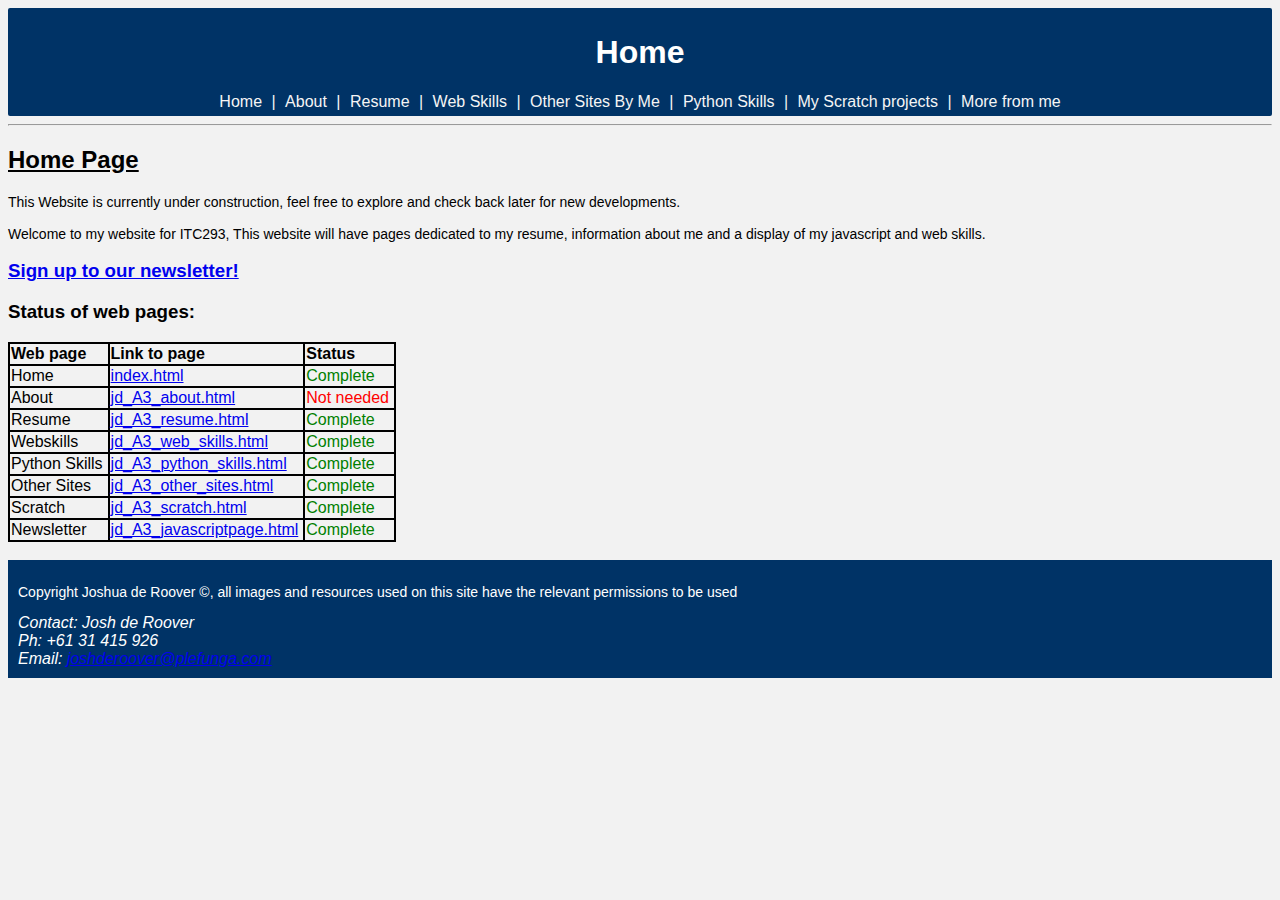
<file: index.html>
<!DOCTYPE html>
<html lang="en">
<head>
	<!--
	This is the home page, it will contain basic info and mainly provide navigation links to other pages
	Joshua de Roover 25/03/24
	-->
	<meta charset="UTF-8">
	<meta http-equiv="X-UA-Compatible" content="IE=edge">
	<meta name="viewport" content="width=device-width, initial-scale=1.0">
	<link href="css/style.css" rel="stylesheet" type="text/css" />
	<link rel="shortcut icon" href="http://plefungaprogramming.eu5.org/android-icon-192x192.png" type="image/x-icon" />
	<title>Home</title>
</head>
<body>
	<header>
		<h1>
			Home
		</h1>
		<nav>
			<a class="nav" href="index.html">Home</a> | 
			<a class="nav" href="jd_A3_about.html">About</a> | 
			<a class="nav" href="jd_A3_resume.html">Resume</a> | 
			<a class="nav" href="jd_A3_web_skills.html">Web Skills</a> | 
			<a class="nav" href="jd_A3_other_sites.html">Other Sites By Me</a> | 
			<a class="nav" href="jd_A3_python_skills.html">Python Skills</a> | 
			<a class="nav" href="jd_A3_scratch.html">My Scratch projects</a> | 
			<a class="nav" href="http://plefungaprogramming.eu5.org">More from me</a>
		</nav>
	</header>
	<hr>
	<h2>Home Page</h2>
	<p>
		This Website is currently under construction, feel free to explore and check back later for new developments. <br />
		<br />
		Welcome to my website for ITC293, This website will have pages dedicated to my resume, information about me and a display of my javascript and web skills.
	</p>
	<h3><a href="jd_A3_javascriptpage.html">Sign up to our newsletter!</a></h3>
	<h3>Status of web pages:</h3>
	<table>
		<tr>
			<th>Web page</th>
			<th>Link to page</th>
			<th>Status</th>
		</tr>
		<tr>
			<td>Home</td>
			<td><a href="index.html">index.html</a></td>
			<td style="color: green;">Complete</td>
		</tr>
		<tr>
			<td>About</td>
			<td><a href="jd_A3_about.html">jd_A3_about.html</a></td>
			<td style="color: red;">Not needed</td>
		</tr>
		<tr>
			<td>Resume</td>
			<td><a href="jd_A3_resume.html">jd_A3_resume.html</a></td>
			<td style="color: green;">Complete</td>
		</tr>
		<tr>
			<td>Webskills</td>
			<td><a href="jd_A3_web_skills.html">jd_A3_web_skills.html</a></td>
			<td style="color: green;">Complete</td>
		</tr>
		<tr>
			<td>Python Skills</td>
			<td><a href="jd_A3_python_skills.html">jd_A3_python_skills.html</a></td>
			<td style="color: green;">Complete</td>
		</tr>
		<tr>
			<td>Other Sites</td>
			<td><a href="jd_A3_other_sites.html">jd_A3_other_sites.html</a></td>
			<td style="color: green;">Complete</td>
		</tr>
		<tr>
			<td>Scratch</td>
			<td><a href="jd_A3_scratch.html">jd_A3_scratch.html</a></td>
			<td style="color: green;">Complete</td>
		</tr>
		<tr>
			<td>Newsletter</td>
			<td><a href="jd_A3_javascriptpage.html">jd_A3_javascriptpage.html</a></td>
			<td style="color: green;">Complete</td>
		</tr>
	</table> 
	<br />
	<footer>
		<p>Copyright Joshua de Roover &copy;, all images and resources used on this site have the relevant permissions to be used</p>
		<address>
			Contact: Josh de Roover <br />Ph: +61 31 415 926 <br /> Email: <a href="mailto:joshderoover@plefunga.com" target="_blank">joshderoover@plefunga.com</a>
		</address>
	</footer>
</body>
</html>
</file>
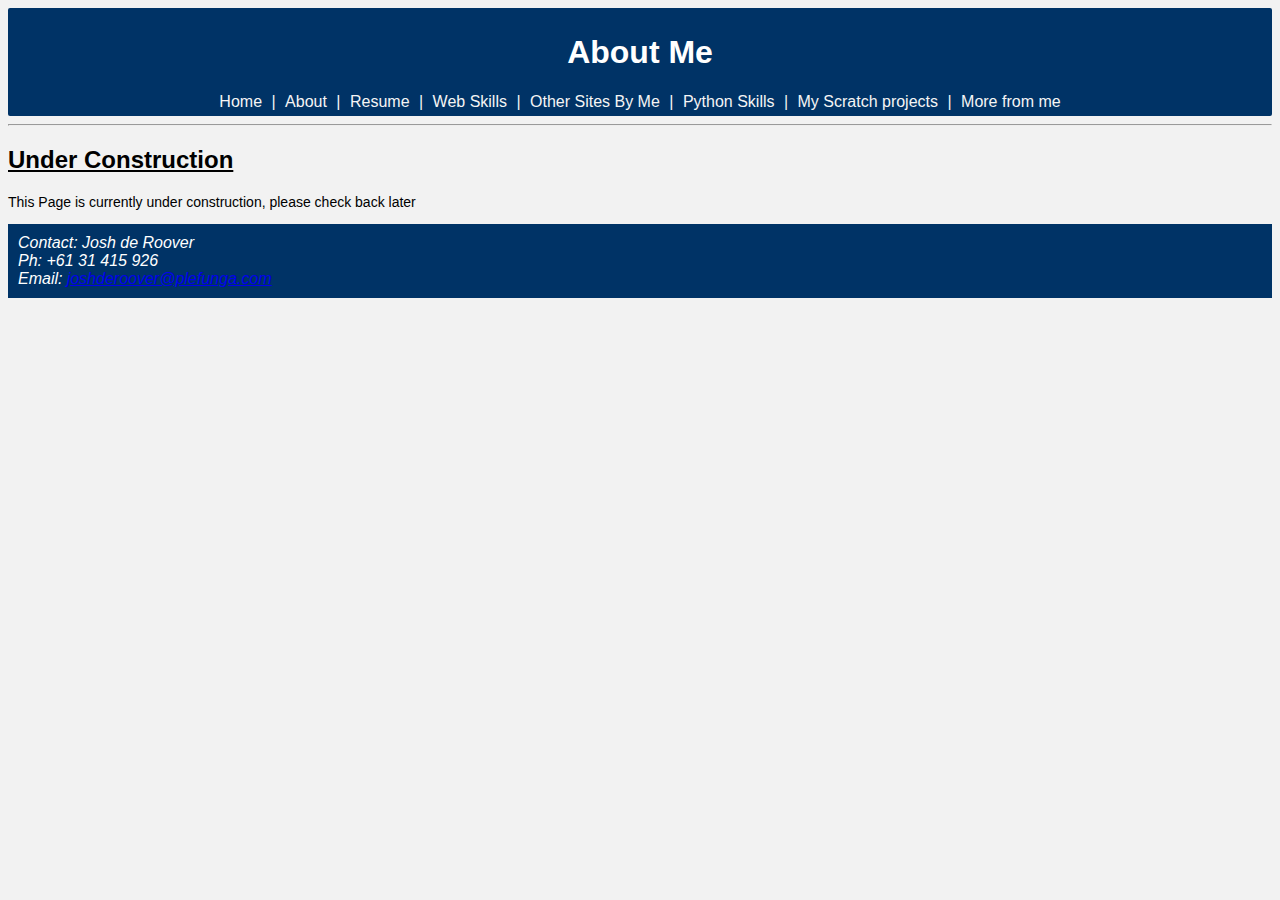
<file: jd_A3_about.html>
<!DOCTYPE html>
<html lang="en">
<head>
	<!--
	This is the about page, this will contain information about me, similar to the resume page but more of a general overview
	Joshua de Roover 25/03/24
	-->
	<meta charset="UTF-8">
	<meta http-equiv="X-UA-Compatible" content="IE=edge">
	<meta name="viewport" content="width=device-width, initial-scale=1.0">
	<link href="css/style.css" rel="stylesheet" type="text/css" />
	<link rel="shortcut icon" href="http://plefungaprogramming.eu5.org/android-icon-192x192.png" type="image/x-icon" />
	<title>About Me</title>
</head>
<body>
	<header>
		<h1>
			About Me
		</h1>
		<nav>
			<a class="nav" href="index.html">Home</a> | 
			<a class="nav" href="jd_A3_about.html">About</a> | 
			<a class="nav" href="jd_A3_resume.html">Resume</a> | 
			<a class="nav" href="jd_A3_web_skills.html">Web Skills</a> | 
			<a class="nav" href="jd_A3_other_sites.html">Other Sites By Me</a> | 
			<a class="nav" href="jd_A3_python_skills.html">Python Skills</a> | 
			<a class="nav" href="jd_A3_scratch.html">My Scratch projects</a> | 
			<a class="nav" href="http://plefungaprogramming.eu5.org">More from me</a>
		</nav>
	</header>
	<hr>
	<h2>Under Construction</h2>
	<p>
		This Page is currently under construction, please check back later
	</p>
	<footer>
		<address>
			Contact: Josh de Roover <br />Ph: +61 31 415 926 <br /> Email: <a href="mailto:joshderoover@plefunga.com" target="_blank">joshderoover@plefunga.com</a>
		</address>
	</footer>
</body>
</html>
</file>
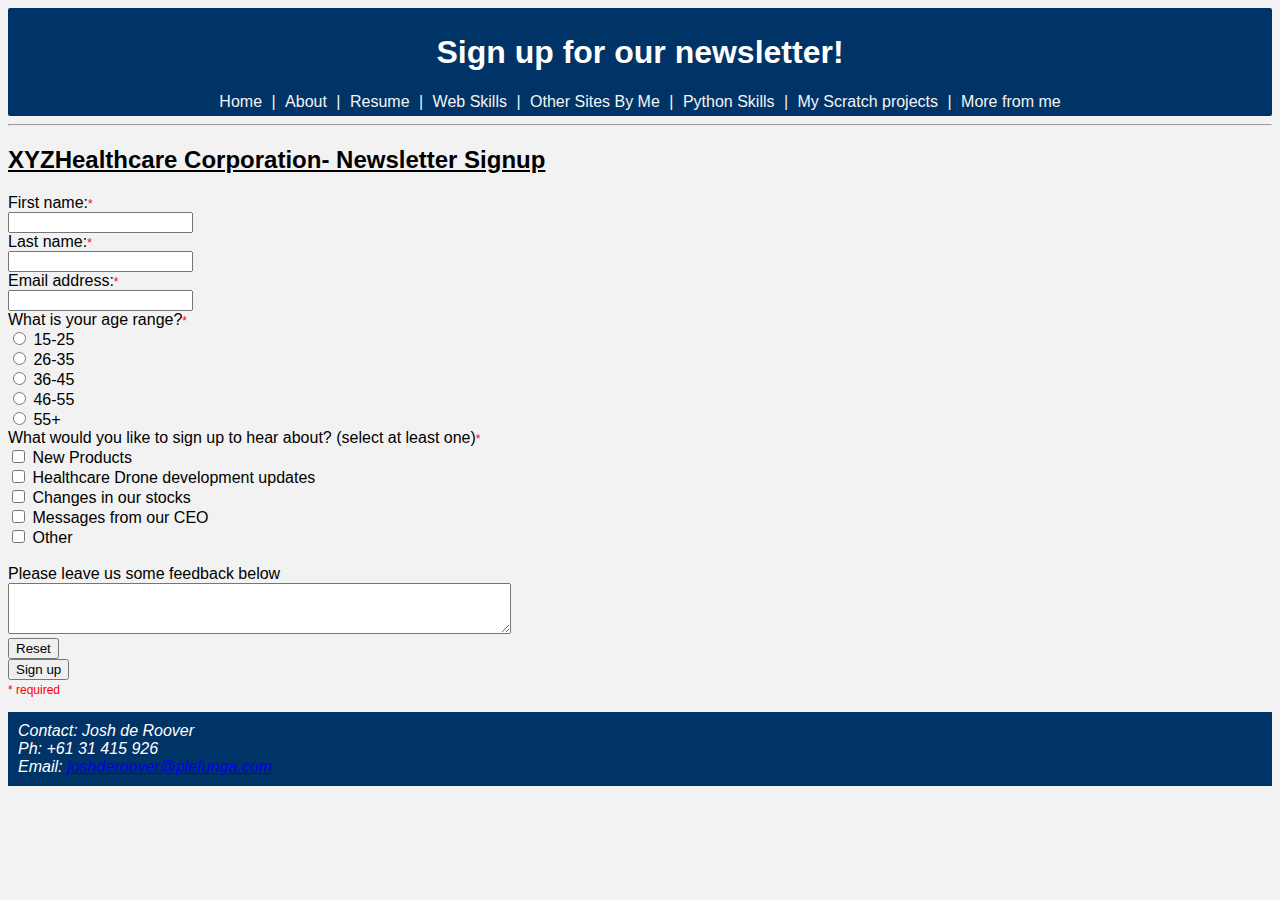
<file: jd_A3_javascriptpage.html>
<!DOCTYPE html>
<html lang="en">
<head>
	<!--
	This is the java script form page
	Joshua de Roover 2/06/24
	-->
	<meta charset="UTF-8">
	<meta http-equiv="X-UA-Compatible" content="IE=edge">
	<meta name="viewport" content="width=device-width, initial-scale=1.0">
	<link href="css/style.css" rel="stylesheet" type="text/css" />
	<link rel="shortcut icon" href="http://plefungaprogramming.eu5.org/android-icon-192x192.png" type="image/x-icon" />
	<title>Sign up for our newsletter!</title>
	<script>
		alert("Welcome to the XYZHealthcare Corporation/Ltd.- Newsletter Signup")
		//reset the form
		function resetForm(){
			document.getElementById("myForm").reset();
		}
		function postForm(){
			fetch("http://csusap.csu.edu.au/cgi-bin/echo_form", {method: "POST", body: document.getElementById('myForm')});
			alert("Successfully Submitted!");
			resetForm();
		}
		function submitForm() {
			//validation of form inputs
			var issue = 0;
			var fname = document.getElementById("fname").value;
			var lname = document.getElementById("lname").value;
			var email = document.getElementById("email").value;
			var radio = document.querySelector('input[name="age"]:checked');
			if (fname == "") {issue++;}
			else if (lname == "") {issue++;}
			else if (email == "") {issue++;}
			else if (radio == "") {issue++;}
			else if (document.getElementById("topic1").checked || document.getElementById("topic2").checked || document.getElementById("topic3").checked || document.getElementById("topic4").checked || document.getElementById("topic5").checked) {
				if (issue == 0) {postForm();}
			}
			if (issue != 0) {alert("Please ensure all required fields are filled out");}
		}		
	</script>
	<style>
		input{
			
		}
	</style>
</head>
<body>
	<header>
		<h1>
			Sign up for our newsletter!
		</h1>
		<nav>
			<a class="nav" href="index.html">Home</a> | 
			<a class="nav" href="jd_A3_about.html">About</a> | 
			<a class="nav" href="jd_A3_resume.html">Resume</a> | 
			<a class="nav" href="jd_A3_web_skills.html">Web Skills</a> | 
			<a class="nav" href="jd_A3_other_sites.html">Other Sites By Me</a> | 
			<a class="nav" href="jd_A3_python_skills.html">Python Skills</a> | 
			<a class="nav" href="jd_A3_scratch.html">My Scratch projects</a> | 
			<a class="nav" href="http://plefungaprogramming.eu5.org">More from me</a>
		</nav>
	</header>
	<hr>
	<h2>XYZHealthcare Corporation- Newsletter Signup</h2>
	<p>
	<form id="myForm">
		<label for="fname">First name:<inline style="color: red; font-size: 12px;">*</inline></label><br />
		<input type="text" id="fname" name="fname" value="" maxlength="60"><br />
		<label for="lname">Last name:<inline style="color: red; font-size: 12px;">*</inline></label><br />
		<input type="text" id="lname" name="lname" value="" maxlength="60"><br />
		<label for="email">Email address:<inline style="color: red; font-size: 12px;">*</inline></label><br />
		<input type="email" id="email" name="email" value="" maxlength="60"><br />
		What is your age range?<inline style="color: red; font-size: 12px;">*</inline><br />
		<input type="radio" id="age" name="age" value="15-25">
		<label for="age">15-25</label><br />
		<input type="radio" id="age" name="age" value="26-35">
		<label for="age">26-35</label><br />
		<input type="radio" id="age" name="age" value="36-45">
		<label for="age">36-45</label><br />
		<input type="radio" id="age" name="age" value="46-55">
		<label for="age">46-55</label><br />
		<input type="radio" id="age" name="age" value="55+">
		<label for="age">55+</label><br />
		What would you like to sign up to hear about? (select at least one)<inline style="color: red; font-size: 12px;">*</inline> <br />
		<input type="checkbox" id="topic1" name="topic1" value="New products"><label for="topic1"> New Products</label><br />
		<input type="checkbox" id="topic2" name="topic2" value="Healthcare Drone development updates"><label for="topic2"> Healthcare Drone development updates</label><br />
		<input type="checkbox" id="topic3" name="topic3" value="Changes in our stocks"><label for="topic3"> Changes in our stocks</label><br />
		<input type="checkbox" id="topic4" name="topic4" value="Messages from our CEO"><label for="topic4"> Messages from our CEO</label><br />
		<input type="checkbox" id="topic5" name="topic5" value="Other"><label for="topic5"> Other</label><br />
		<br />
		<label for="comments">Please leave us some feedback below</label><br />
		<textarea id="comments" name="comments" rows="3" cols="60"></textarea><br />
		<input type="button" value="Reset" onclick="resetForm()">
		<br />
		<input type="button" value ="Sign up" onclick="submitForm()">
	</form>
	<inline style="color: red; font-size: 12px;">* required</inline>
	</p>
	<footer>
		<address>
			Contact: Josh de Roover <br />Ph: +61 31 415 926 <br /> Email: <a href="mailto:joshderoover@plefunga.com" target="_blank">joshderoover@plefunga.com</a>
		</address>
	</footer>
</body>
</html>
</file>
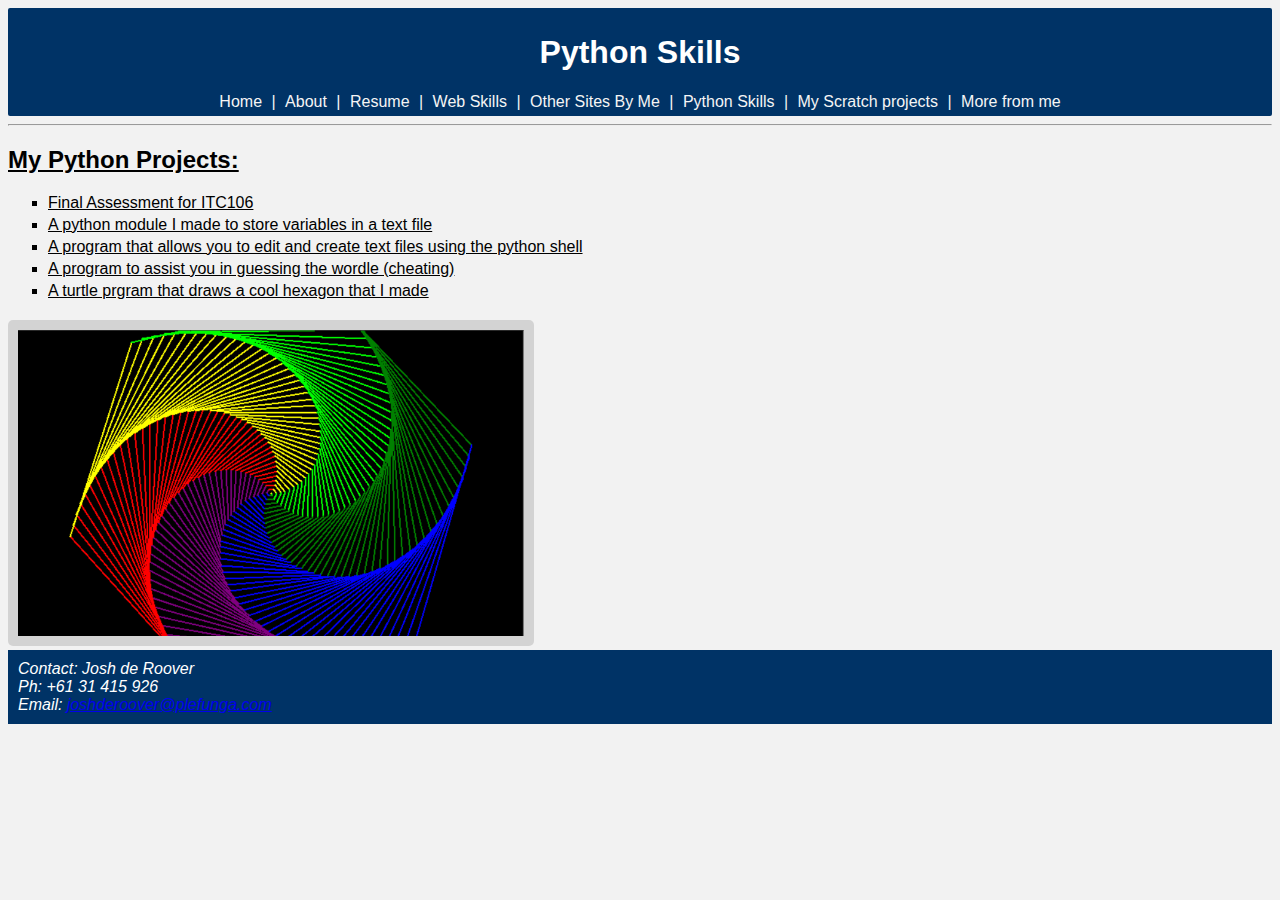
<file: jd_A3_python_skills.html>
<!DOCTYPE html>
<html lang="en">
<head>
	<!--
	This is the web skills page, I assume this is where I will be linking large amounts of javascript and well designed styles to show off my web development skills
	Joshua de Roover 25/03/24
	-->
	<meta charset="UTF-8">
	<meta http-equiv="X-UA-Compatible" content="IE=edge">
	<meta name="viewport" content="width=device-width, initial-scale=1.0">
	<link href="css/style.css" rel="stylesheet" type="text/css" />
	<link rel="shortcut icon" href="http://plefungaprogramming.eu5.org/android-icon-192x192.png" type="image/x-icon" />
	<title>Python Skills</title>
	<style>
		ul {
			font-size: 16px;
			 }
		li > a {
			padding-bottom: 4px;
			color: black;
		}
	</style>
</head>
<body>
	<header>
		<h1>
			Python Skills
		</h1>
		<nav>
			<a class="nav" href="index.html">Home</a> | 
			<a class="nav" href="jd_A3_about.html">About</a> | 
			<a class="nav" href="jd_A3_resume.html">Resume</a> | 
			<a class="nav" href="jd_A3_web_skills.html">Web Skills</a> | 
			<a class="nav" href="jd_A3_other_sites.html">Other Sites By Me</a> | 
			<a class="nav" href="jd_A3_python_skills.html">Python Skills</a> | 
			<a class="nav" href="jd_A3_scratch.html">My Scratch projects</a> | 
			<a class="nav" href="http://plefungaprogramming.eu5.org">More from me</a>
		</nav>
	</header>
	<hr>
	<h2>My Python Projects:</h2>
	<ul>
		<li><a href="https://replit.com/@HackTech10/ITC106task4">Final Assessment for ITC106</a></li>
		<li><a href="https://replit.com/@HackTech10/Permenant-variable-Module-OG">A python module I made to store variables in a text file</a></li>
		<li><a href="https://replit.com/@HackTech10/Notepad-20">A program that allows you to edit and create text files using the python shell</a></li>
		<li><a href="https://replit.com/@HackTech10/Wordlecrack"> A program to assist you in guessing the wordle (cheating)</a></li>
		<li><a href="https://replit.com/@HackTech10/turtlehex"> A turtle prgram that draws a cool hexagon that I made</a></li>
	</ul>
	<div>
		<img src="images/hex.png" style="width:40%; border-radius: 5px; background-color: lightgrey; padding: 10px;" alt="My turtle art" >
	</div>
	<footer>
		<address>
			Contact: Josh de Roover <br />Ph: +61 31 415 926 <br /> Email: <a href="mailto:joshderoover@plefunga.com" target="_blank">joshderoover@plefunga.com</a>
		</address>
	</footer>
</body>
</html>
</file>
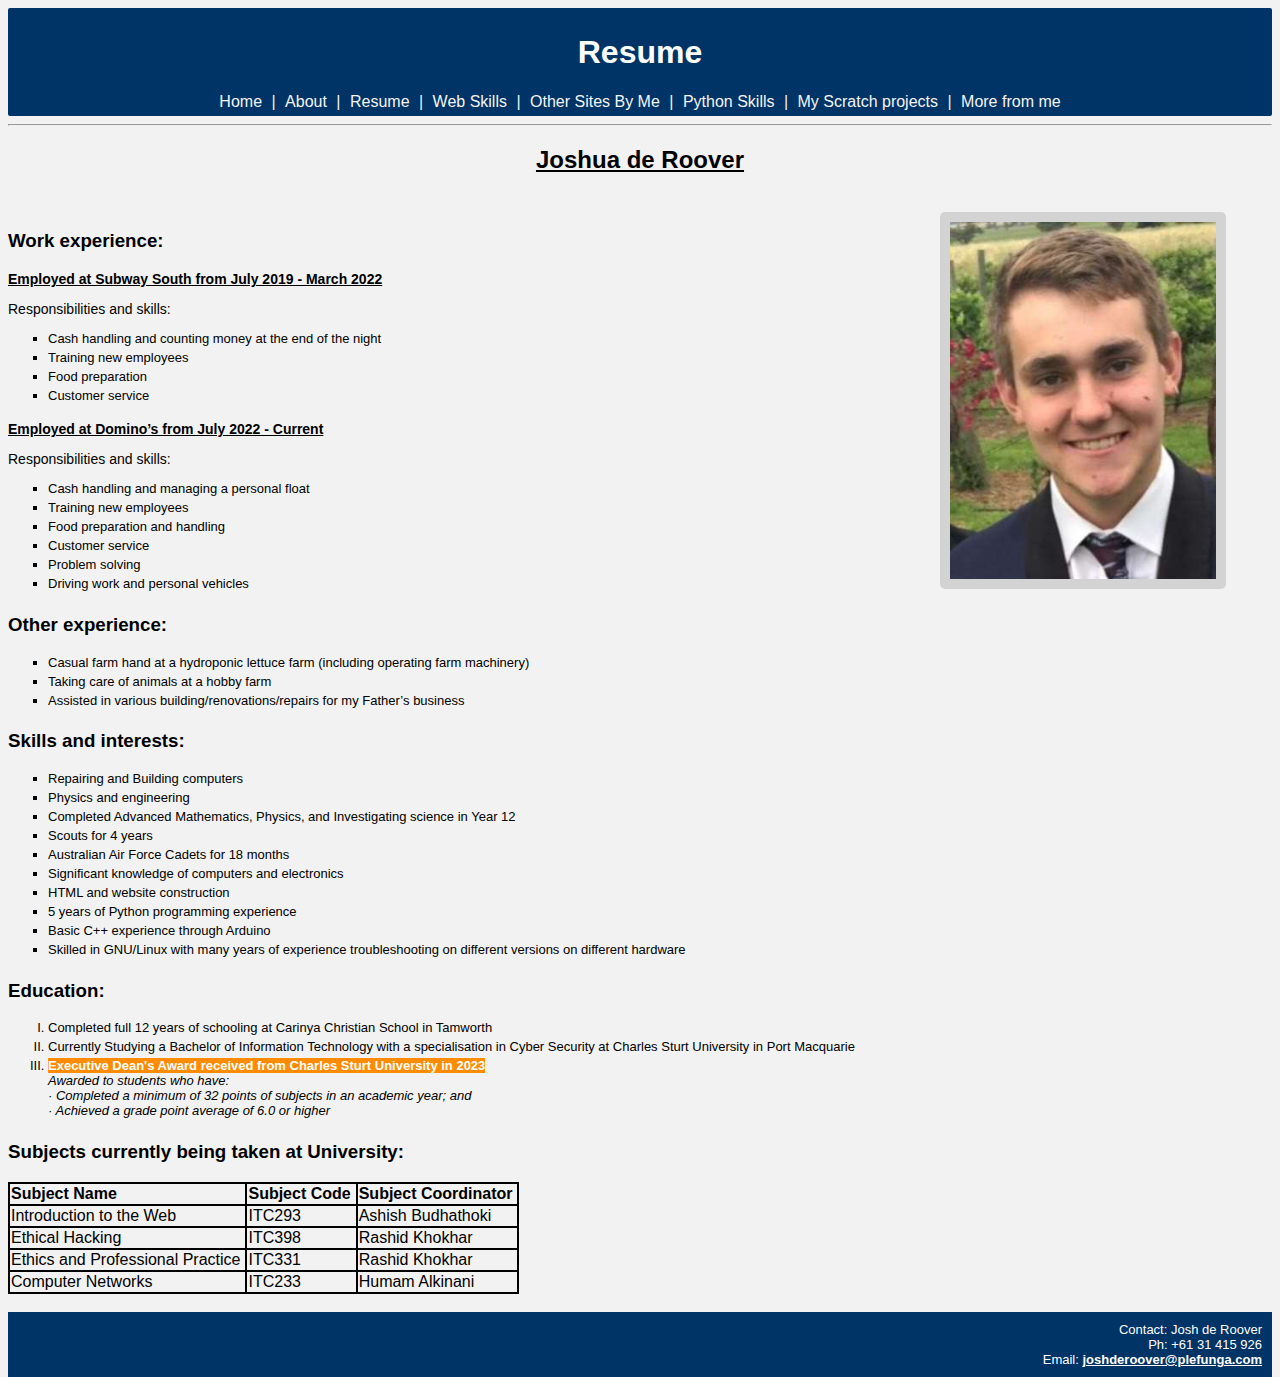
<file: jd_A3_resume.html>
<!DOCTYPE html>
<html lang="en">
<head>
	<!--
	This is the resume page, it contains (hopefully) my skills and qualifications, and work experience in a visually appealing and accessible manner
	Joshua de Roover 25/03/24
	-->
	<meta charset="UTF-8">
	<meta http-equiv="X-UA-Compatible" content="IE=edge">
	<meta name="viewport" content="width=device-width, initial-scale=1.0">
	<link rel="shortcut icon" href="http://plefungaprogramming.eu5.org/android-icon-192x192.png" type="image/x-icon" />
	<link href="css/style.css" rel="stylesheet" type="text/css" />
	<title>Resume</title>
</head>
<body>
	<header>
		<h1>
			Resume
		</h1>
		<nav>
			<a class="nav" href="index.html">Home</a> | 
			<a class="nav" href="jd_A3_about.html">About</a> | 
			<a class="nav" href="jd_A3_resume.html">Resume</a> | 
			<a class="nav" href="jd_A3_web_skills.html">Web Skills</a> | 
			<a class="nav" href="jd_A3_other_sites.html">Other Sites By Me</a> | 
			<a class="nav" href="jd_A3_python_skills.html">Python Skills</a> | 
			<a class="nav" href="jd_A3_scratch.html">My Scratch projects</a> | 
			<a class="nav" href="http://plefungaprogramming.eu5.org">More from me</a>
		</nav>
	</header>
	<hr>
	<h2 id="centered">Joshua de Roover</h2><br />
	<div style="float: right;">
		<img src="images/josh.jpeg" style="width:80%; border-radius: 5px; background-color: lightgrey; padding: 10px;" alt="Photo of me, 2022" >
	</div>
	<h3>Work experience:</h3>
	<p style="text-decoration: underline; font-weight: bold;">Employed at Subway South from July 2019 - March 2022</p>
	<p>Responsibilities and skills:</p>
	<ul>
		<li>Cash handling and counting money at the end of the night</li>
		<li>Training new employees</li>
		<li>Food preparation</li>
		<li>Customer service</li>
	</ul>
	<p style="text-decoration: underline; font-weight: bold;">Employed at Domino’s from July 2022 - Current</p>
	<p>Responsibilities and skills:</p>
	<ul>
		<li>Cash handling and managing a personal float</li>
		<li>Training new employees</li>
		<li>Food preparation and handling</li>
		<li>Customer service</li>
		<li>Problem solving</li>
		<li>Driving work and personal vehicles</li>
	</ul>
	<h3>Other experience:</h3>
	<ul>
		<li>Casual farm hand at a hydroponic lettuce farm (including operating farm machinery)</li>
		<li>Taking care of animals at a hobby farm</li>
		<li>Assisted in various building/renovations/repairs for my Father’s business</li>
	</ul>
	<h3>Skills and interests:</h3>
	<ul>
		<li>Repairing and Building computers</li>
		<li>Physics and engineering</li>
		<li>Completed Advanced Mathematics, Physics, and Investigating science in Year 12</li>
		<li>Scouts for 4 years </li>
		<li>Australian Air Force Cadets for 18 months</li>
		<li>Significant knowledge of computers and electronics</li>
		<li>HTML and website construction</li>
		<li>5 years of Python programming experience</li>
		<li>Basic C++ experience through Arduino</li>
		<li>Skilled in GNU/Linux with many years of experience troubleshooting on different versions on different hardware</li>
	</ul>
	<h3>Education:</h3>
	<ol>
		<li>Completed full 12 years of schooling at Carinya Christian School in Tamworth</li>
		<li>Currently Studying a Bachelor of Information Technology with a specialisation in Cyber Security at Charles Sturt University in Port Macquarie</li>
		<li><span style="background-color: darkorange; color: white; font-weight: 800;">Executive Dean's Award received from Charles Sturt University in 2023</span><br />
		<span style="font-style: italic;">Awarded to students who have:<br />
			&middot; Completed a minimum of 32 points of subjects in an academic year; and<br />
			&middot; Achieved a grade point average of 6.0 or higher</span></li>
	</ol>	
	<h3>Subjects currently being taken at University:</h3>
	<table>
		<tr>
			<th>Subject Name</th>
			<th>Subject Code</th>
			<th>Subject Coordinator</th>
		</tr>
		<tr>
			<td>Introduction to the Web</td>
			<td>ITC293</td>
			<td>Ashish Budhathoki</td>
		</tr>
		<tr>
			<td>Ethical Hacking</td>
			<td>ITC398</td>
			<td>Rashid Khokhar</td>
		</tr>
		<tr>
			<td>Ethics and Professional Practice</td>
			<td>ITC331</td>
			<td>Rashid Khokhar</td>
		</tr>
		<tr>
			<td>Computer Networks</td>
			<td>ITC233</td>
			<td>Humam Alkinani</td>
		</tr>
	</table> 
	<br />
	<footer>
		<address style="text-align: right; font-style: normal; font-size: 13px;">
			Contact: Josh de Roover <br />Ph: +61 31 415 926 <br /> Email: <a style="font-weight: bold; color: white;" href="mailto:joshderoover@plefunga.com" target="_blank">joshderoover@plefunga.com</a>
		</address>
	</footer>
</body>
</html>
</file>
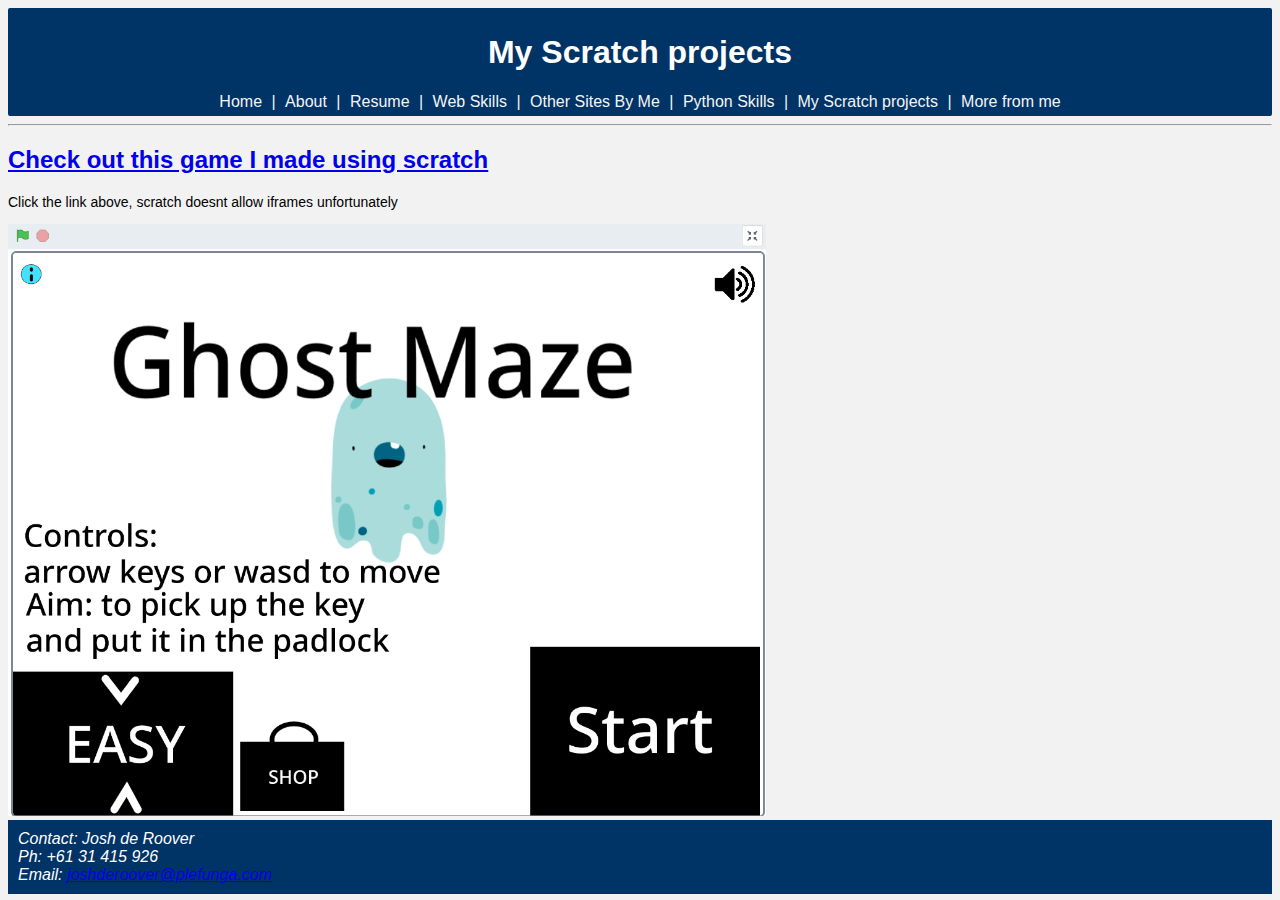
<file: jd_A3_scratch.html>
<!DOCTYPE html>
<html lang="en">
<head>
	<!--
	This is the web skills page, I assume this is where I will be linking large amounts of javascript and well designed styles to show off my web development skills
	Joshua de Roover 25/03/24
	-->
	<meta charset="UTF-8">
	<meta http-equiv="X-UA-Compatible" content="IE=edge">
	<meta name="viewport" content="width=device-width, initial-scale=1.0">
	<link href="css/style.css" rel="stylesheet" type="text/css" />
	<link rel="shortcut icon" href="http://plefungaprogramming.eu5.org/android-icon-192x192.png" type="image/x-icon" />
	<title>Scratch projects</title>
</head>
<body>
	<header>
		<h1>
			My Scratch projects
		</h1>
		<nav>
			<a class="nav" href="index.html">Home</a> | 
			<a class="nav" href="jd_A3_about.html">About</a> | 
			<a class="nav" href="jd_A3_resume.html">Resume</a> | 
			<a class="nav" href="jd_A3_web_skills.html">Web Skills</a> | 
			<a class="nav" href="jd_A3_other_sites.html">Other Sites By Me</a> | 
			<a class="nav" href="jd_A3_python_skills.html">Python Skills</a> | 
			<a class="nav" href="jd_A3_scratch.html">My Scratch projects</a> | 
			<a class="nav" href="http://plefungaprogramming.eu5.org">More from me</a>
		</nav>
	</header>
	<hr>
	<h2><a href="https://scratch.mit.edu/projects/318341371/">Check out this game I made using scratch</a></h2>
	<p>Click the link above, scratch doesnt allow iframes unfortunately</p>
	<img src="images/scratch.png" style="width: 60%; height: 50%;">
		
	</iframe>
	<footer>
		<address>
			Contact: Josh de Roover <br />Ph: +61 31 415 926 <br /> Email: <a href="mailto:joshderoover@plefunga.com" target="_blank">joshderoover@plefunga.com</a>
		</address>
	</footer>
</body>
</html>
</file>
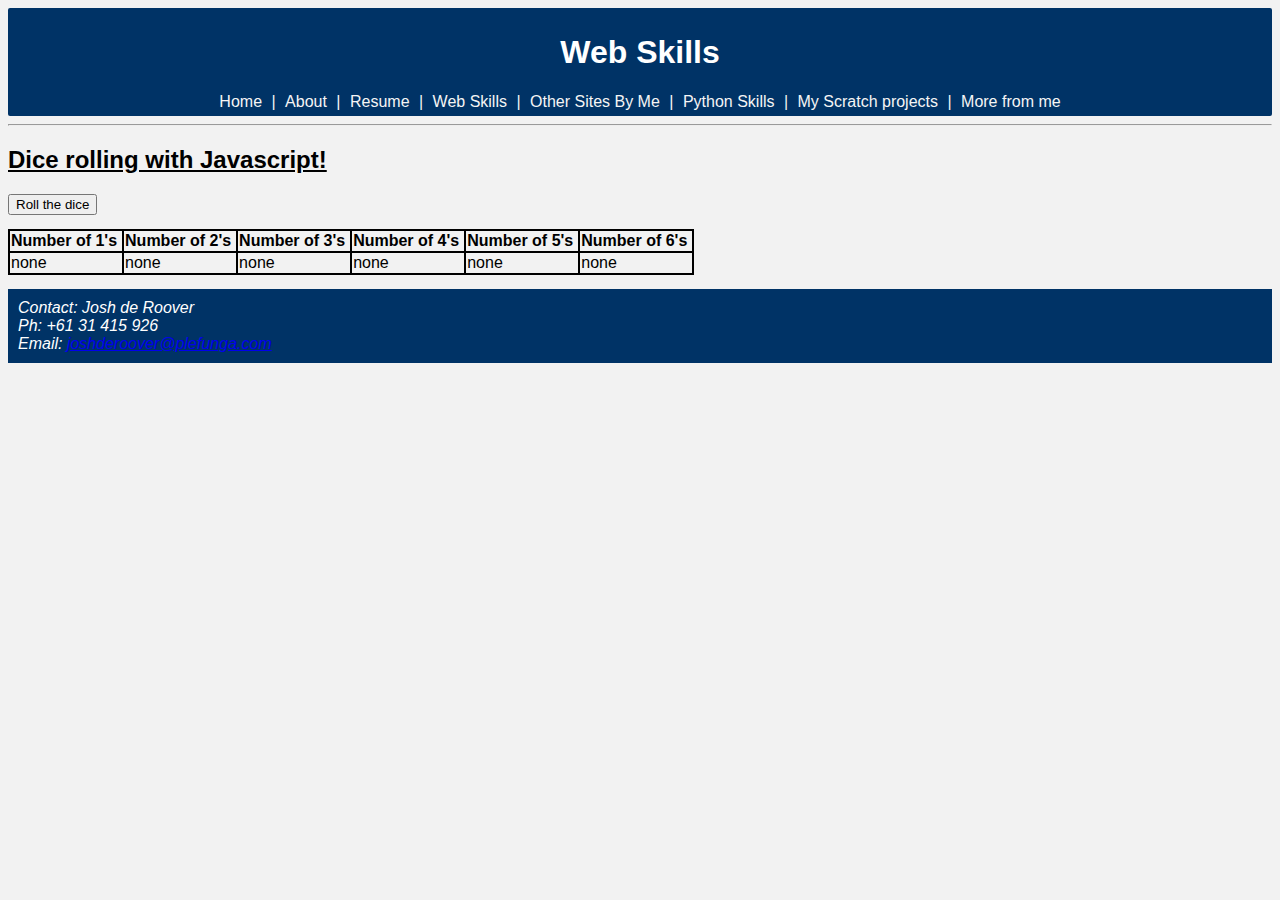
<file: jd_A3_web_skills.html>
<!DOCTYPE html>
<html lang="en">
<head>
	<!--
	This is the web skills page, I assume this is where I will be linking large amounts of javascript and well designed styles to show off my web development skills
	Joshua de Roover 25/03/24
	-->
	<meta charset="UTF-8">
	<meta http-equiv="X-UA-Compatible" content="IE=edge">
	<meta name="viewport" content="width=device-width, initial-scale=1.0">
	<link href="css/style.css" rel="stylesheet" type="text/css" />
	<link rel="shortcut icon" href="http://plefungaprogramming.eu5.org/android-icon-192x192.png" type="image/x-icon" />
	<title>Web Skills</title>
</head>
<body>
	<header>
		<h1>
			Web Skills
		</h1>
		<nav>
			<a class="nav" href="index.html">Home</a> | 
			<a class="nav" href="jd_A3_about.html">About</a> | 
			<a class="nav" href="jd_A3_resume.html">Resume</a> | 
			<a class="nav" href="jd_A3_web_skills.html">Web Skills</a> | 
			<a class="nav" href="jd_A3_other_sites.html">Other Sites By Me</a> | 
			<a class="nav" href="jd_A3_python_skills.html">Python Skills</a> | 
			<a class="nav" href="jd_A3_scratch.html">My Scratch projects</a> | 
			<a class="nav" href="http://plefungaprogramming.eu5.org">More from me</a>
		</nav>
	</header>
	<hr>
	<h2>Dice rolling with Javascript!</h2>
	<script>
		var ones = 0;
		var twos = 0;
		var threes = 0;
		var fours = 0;
		var fives = 0;
		var sixes = 0;
		var hash = "#";

		function rollDice() {
			var output = document.getElementById("output");
			var dice1 = Math.floor(Math.random() * 6) + 1;
			output.innerHTML = "You rolled a " + dice1;
			if (dice1 == 1) {
				ones++;
			}
			else if (dice1 == 2) {
				twos++;
			}
			else if (dice1 == 3) {
				threes++;
			}
			else if (dice1 == 4) {
				fours++;
			}
			else if (dice1 == 5) {
				fives++;
			}
			else if (dice1 == 6) {
				sixes++;
			}
			document.getElementById("ones").innerHTML = ones;
			document.getElementById("twos").innerHTML = twos;
			document.getElementById("threes").innerHTML = threes;
			document.getElementById("fours").innerHTML = fours;
			document.getElementById("fives").innerHTML = fives;
			document.getElementById("sixes").innerHTML = sixes;
			document.getElementById("graph").innerHTML = "Bar graph of each side (see how computers aren't actually very good at random numbers): <br />"+"1: "+hash.repeat(ones)+"<br />"+"2: "+hash.repeat(twos)+"<br />"+"3: "+hash.repeat(threes)+"<br />"+"4: "+hash.repeat(fours)+"<br />"+"5: "+hash.repeat(fives)+"<br />"+"6: "+hash.repeat(sixes)+"<br />";
		}
	</script>
	</head>
	<body>
	<button onclick="rollDice()">Roll the dice</button>
	<p id="output"></p>
	<table>
		<tr>
			<th> Number of 1's </th>
			<th> Number of 2's </th>
			<th> Number of 3's </th>
			<th> Number of 4's </th>
			<th> Number of 5's </th>
			<th> Number of 6's </th>
		</tr>
		<tr>
			<td id="ones">none</td>
			<td id="twos">none</td>
			<td id="threes">none</td>
			<td id="fours">none</td>
			<td id="fives">none</td>
			<td id="sixes">none</td>
		</tr>
	</table>
	<p id="graph"></p>
	<footer>
		<address>
			Contact: Josh de Roover <br />Ph: +61 31 415 926 <br /> Email: <a href="mailto:joshderoover@plefunga.com" target="_blank">joshderoover@plefunga.com</a>
		</address>
	</footer>
</body>
</html>
</file>
<file: css/style.css>
html {
  height: 100%;
  width: 100%;
}
body {
	font-family: Arial, Helvetica, Verdana, sans-serif;
	background-color: #f2f2f2;
	/* Slightly darker than full white, easier on my eyes working on this late at night */
}
h1 {
	text-align: center;
}
img {pointer-events: none;}
h2 {font-weight: bold; text-decoration: underline;}
#centered {text-align: center;}
header {
	background-color: #003366;
	color: white;
	padding: 5px;
	border-radius: 2px;
}
nav {
	text-align: center;
	color: whitesmoke;
}
a.nav {
	color: whitesmoke;
	padding: 5px;
	text-decoration: none;
}
a.nav:hover {
	color: #003366;
	background-color: whitesmoke;
	border-radius: 5px;
	text-decoration: underline;
}
footer{
	background-color: #003366;
	color: white;
	padding: 10px;
	align-content: baseline;
}
table {
	border-collapse: collapse;
}
th{
	text-align: left;
	border: 2px solid black;
	padding-right: 5px;
}
td{
	text-align: left;
	border: 2px solid black;
	padding-right: 5px;
}
ul {list-style-type: square; font-size: 13px;}
ol {list-style-type: upper-roman; font-size: 13px;}
li {padding-bottom: 4px;}
p {font-size: 14px;}

@media print {
	nav, footer, img, hr {display: none;}
	ul, ol {font-size: 14px;}
	p {font-size: 16px}
	header {
		background-color: transparent;
		color: black;
	}
}
/* 

		 0000             0000        7777777777777777/========___________
	 00000000         00000000      7777^^^^^^^7777/ || ||   ___________
	000    000       000    000     777       7777/=========//
 000      000     000      000             7777// ((     //
0000      0000   0000      0000           7777//   \\   //
0000      0000   0000      0000          7777//========//
0000      0000   0000      0000         7777
0000      0000   0000      0000        7777
 000      000     000      000        7777
	000    000       000    000       77777
	 00000000         00000000       7777777
		 0000             0000        777777777
James bond wishes he has as much style as this document
*/
</file>
